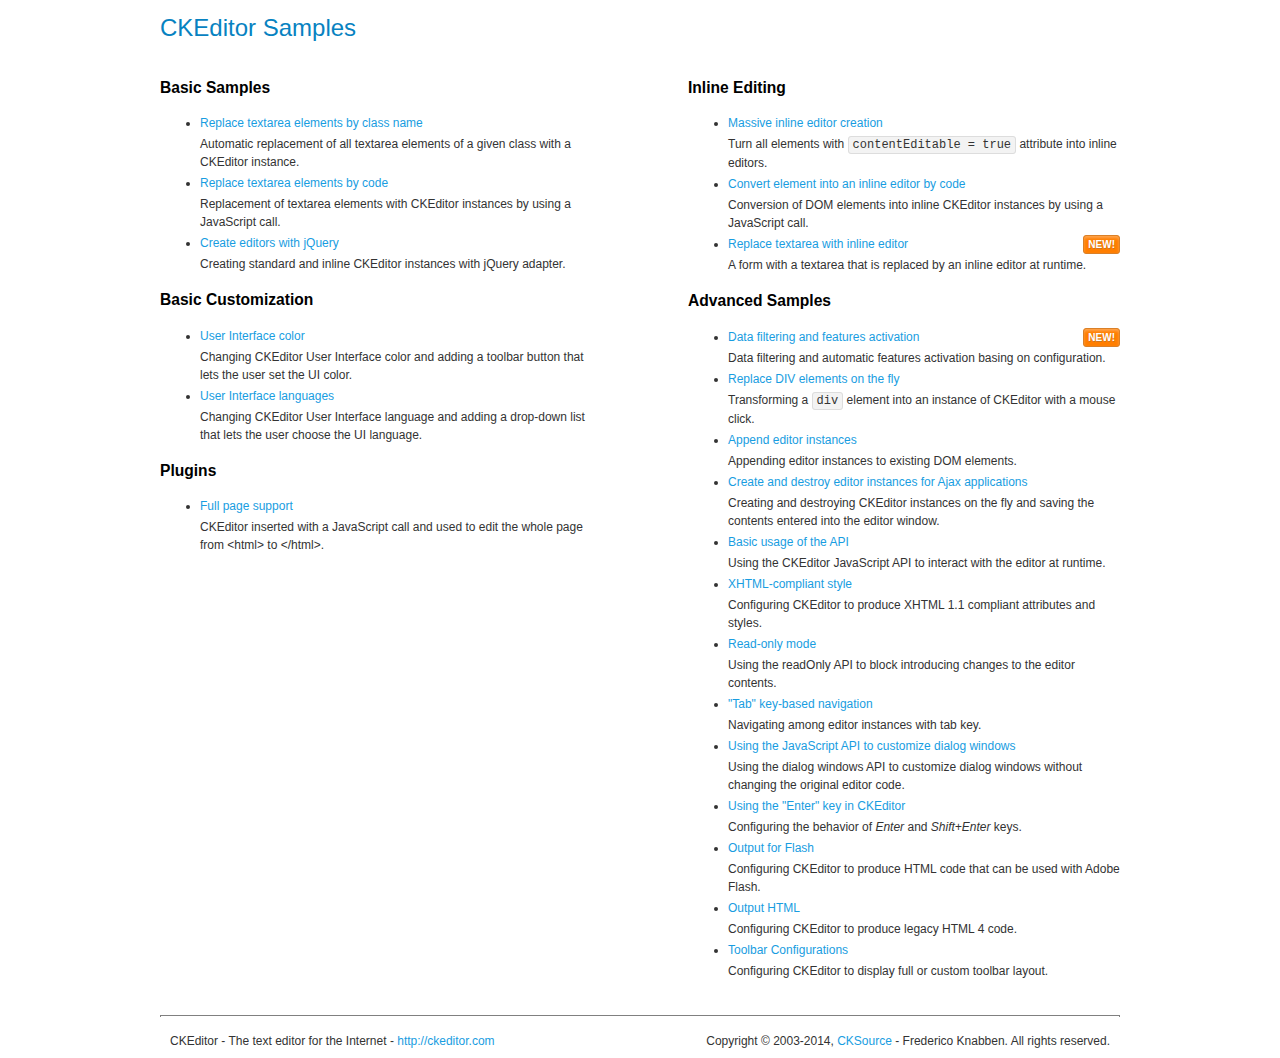
<file: ckeditor/samples/index.html>
<!DOCTYPE html>
<!--
Copyright (c) 2003-2014, CKSource - Frederico Knabben. All rights reserved.
For licensing, see LICENSE.md or http://ckeditor.com/license
-->
<html>
<head>
	<meta charset="utf-8">
	<title>CKEditor Samples</title>
	<link rel="stylesheet" href="sample.css">
</head>
<body>
	<h1 class="samples">
		CKEditor Samples
	</h1>
	<div class="twoColumns">
		<div class="twoColumnsLeft">
			<h2 class="samples">
				Basic Samples
			</h2>
			<dl class="samples">
				<dt><a class="samples" href="replacebyclass.html">Replace textarea elements by class name</a></dt>
				<dd>Automatic replacement of all textarea elements of a given class with a CKEditor instance.</dd>

				<dt><a class="samples" href="replacebycode.html">Replace textarea elements by code</a></dt>
				<dd>Replacement of textarea elements with CKEditor instances by using a JavaScript call.</dd>

				<dt><a class="samples" href="jquery.html">Create editors with jQuery</a></dt>
				<dd>Creating standard and inline CKEditor instances with jQuery adapter.</dd>
			</dl>

			<h2 class="samples">
				Basic Customization
			</h2>
			<dl class="samples">
				<dt><a class="samples" href="uicolor.html">User Interface color</a></dt>
				<dd>Changing CKEditor User Interface color and adding a toolbar button that lets the user set the UI color.</dd>

				<dt><a class="samples" href="uilanguages.html">User Interface languages</a></dt>
				<dd>Changing CKEditor User Interface language and adding a drop-down list that lets the user choose the UI language.</dd>
			</dl>


			<h2 class="samples">Plugins</h2>
<dl class="samples">
<dt><a class="samples" href="plugins/wysiwygarea/fullpage.html">Full page support</a></dt>
<dd>CKEditor inserted with a JavaScript call and used to edit the whole page from &lt;html&gt; to &lt;/html&gt;.</dd>
</dl>
		</div>
		<div class="twoColumnsRight">
			<h2 class="samples">
				Inline Editing
			</h2>
			<dl class="samples">
				<dt><a class="samples" href="inlineall.html">Massive inline editor creation</a></dt>
				<dd>Turn all elements with <code>contentEditable = true</code> attribute into inline editors.</dd>

				<dt><a class="samples" href="inlinebycode.html">Convert element into an inline editor by code</a></dt>
				<dd>Conversion of DOM elements into inline CKEditor instances by using a JavaScript call.</dd>

				<dt><a class="samples" href="inlinetextarea.html">Replace textarea with inline editor</a> <span class="new">New!</span></dt>
				<dd>A form with a textarea that is replaced by an inline editor at runtime.</dd>

				
			</dl>

			<h2 class="samples">
				Advanced Samples
			</h2>
			<dl class="samples">
				<dt><a class="samples" href="datafiltering.html">Data filtering and features activation</a> <span class="new">New!</span></dt>
				<dd>Data filtering and automatic features activation basing on configuration.</dd>

				<dt><a class="samples" href="divreplace.html">Replace DIV elements on the fly</a></dt>
				<dd>Transforming a <code>div</code> element into an instance of CKEditor with a mouse click.</dd>

				<dt><a class="samples" href="appendto.html">Append editor instances</a></dt>
				<dd>Appending editor instances to existing DOM elements.</dd>

				<dt><a class="samples" href="ajax.html">Create and destroy editor instances for Ajax applications</a></dt>
				<dd>Creating and destroying CKEditor instances on the fly and saving the contents entered into the editor window.</dd>

				<dt><a class="samples" href="api.html">Basic usage of the API</a></dt>
				<dd>Using the CKEditor JavaScript API to interact with the editor at runtime.</dd>

				<dt><a class="samples" href="xhtmlstyle.html">XHTML-compliant style</a></dt>
				<dd>Configuring CKEditor to produce XHTML 1.1 compliant attributes and styles.</dd>

				<dt><a class="samples" href="readonly.html">Read-only mode</a></dt>
				<dd>Using the readOnly API to block introducing changes to the editor contents.</dd>

				<dt><a class="samples" href="tabindex.html">"Tab" key-based navigation</a></dt>
				<dd>Navigating among editor instances with tab key.</dd>


				
<dt><a class="samples" href="plugins/dialog/dialog.html">Using the JavaScript API to customize dialog windows</a></dt>
<dd>Using the dialog windows API to customize dialog windows without changing the original editor code.</dd>

<dt><a class="samples" href="plugins/enterkey/enterkey.html">Using the &quot;Enter&quot; key in CKEditor</a></dt>
<dd>Configuring the behavior of <em>Enter</em> and <em>Shift+Enter</em> keys.</dd>

<dt><a class="samples" href="plugins/htmlwriter/outputforflash.html">Output for Flash</a></dt>
<dd>Configuring CKEditor to produce HTML code that can be used with Adobe Flash.</dd>

<dt><a class="samples" href="plugins/htmlwriter/outputhtml.html">Output HTML</a></dt>
<dd>Configuring CKEditor to produce legacy HTML 4 code.</dd>

<dt><a class="samples" href="plugins/toolbar/toolbar.html">Toolbar Configurations</a></dt>
<dd>Configuring CKEditor to display full or custom toolbar layout.</dd>

			</dl>
		</div>
	</div>
	<div id="footer">
		<hr>
		<p>
			CKEditor - The text editor for the Internet - <a class="samples" href="http://ckeditor.com/">http://ckeditor.com</a>
		</p>
		<p id="copy">
			Copyright &copy; 2003-2014, <a class="samples" href="http://cksource.com/">CKSource</a> - Frederico Knabben. All rights reserved.
		</p>
	</div>
</body>
</html>
</file>
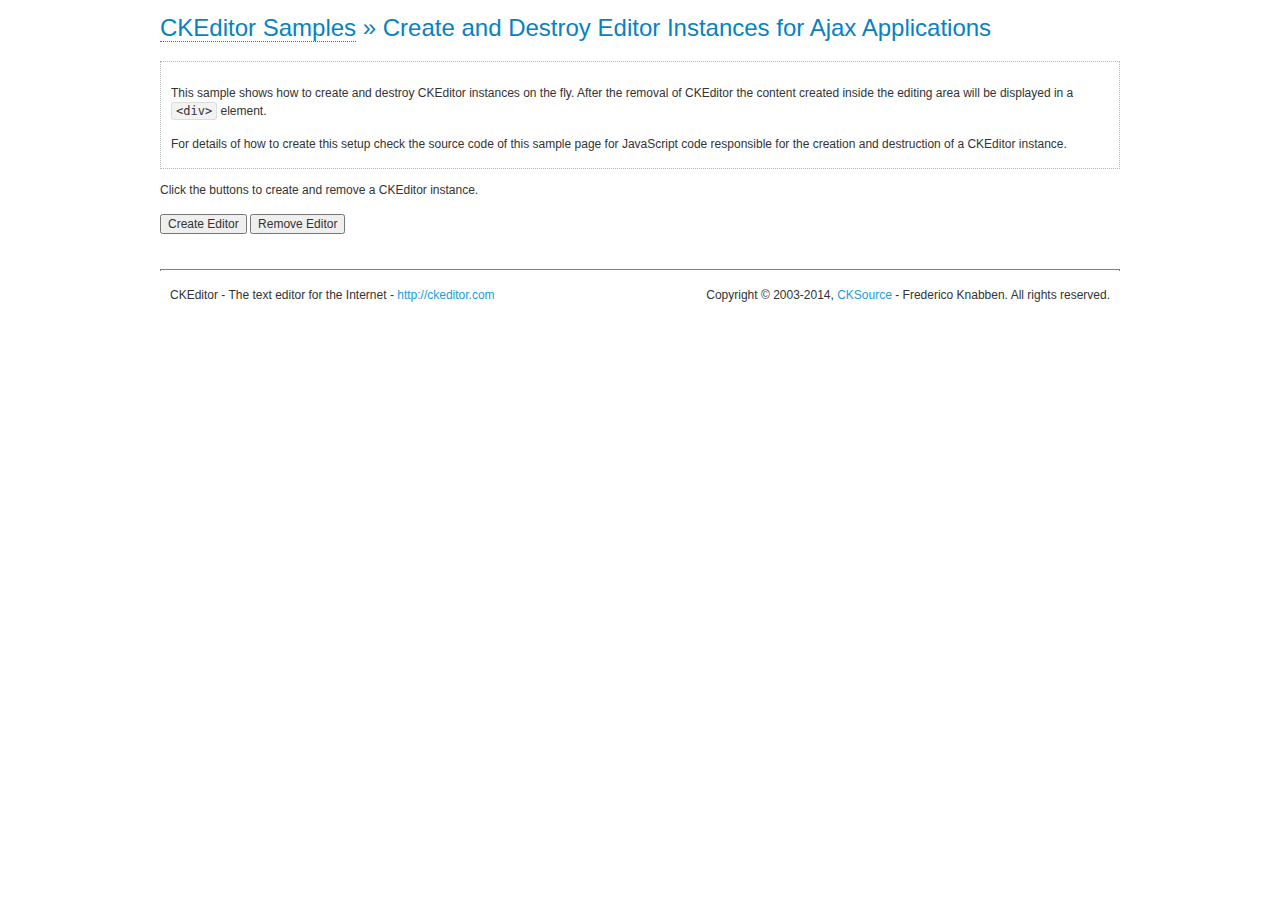
<file: ckeditor/samples/ajax.html>
<!DOCTYPE html>
<!--
Copyright (c) 2003-2014, CKSource - Frederico Knabben. All rights reserved.
For licensing, see LICENSE.md or http://ckeditor.com/license
-->
<html>
<head>
	<meta charset="utf-8">
	<title>Ajax &mdash; CKEditor Sample</title>
	<script src="../ckeditor.js"></script>
	<link rel="stylesheet" href="sample.css">
	<script>

		var editor, html = '';

		function createEditor() {
			if ( editor )
				return;

			// Create a new editor inside the <div id="editor">, setting its value to html
			var config = {};
			editor = CKEDITOR.appendTo( 'editor', config, html );
		}

		function removeEditor() {
			if ( !editor )
				return;

			// Retrieve the editor contents. In an Ajax application, this data would be
			// sent to the server or used in any other way.
			document.getElementById( 'editorcontents' ).innerHTML = html = editor.getData();
			document.getElementById( 'contents' ).style.display = '';

			// Destroy the editor.
			editor.destroy();
			editor = null;
		}

	</script>
</head>
<body>
	<h1 class="samples">
		<a href="index.html">CKEditor Samples</a> &raquo; Create and Destroy Editor Instances for Ajax Applications
	</h1>
	<div class="description">
		<p>
			This sample shows how to create and destroy CKEditor instances on the fly. After the removal of CKEditor the content created inside the editing
			area will be displayed in a <code>&lt;div&gt;</code> element.
		</p>
		<p>
			For details of how to create this setup check the source code of this sample page
			for JavaScript code responsible for the creation and destruction of a CKEditor instance.
		</p>
	</div>
	<p>Click the buttons to create and remove a CKEditor instance.</p>
	<p>
		<input onclick="createEditor();" type="button" value="Create Editor">
		<input onclick="removeEditor();" type="button" value="Remove Editor">
	</p>
	<!-- This div will hold the editor. -->
	<div id="editor">
	</div>
	<div id="contents" style="display: none">
		<p>
			Edited Contents:
		</p>
		<!-- This div will be used to display the editor contents. -->
		<div id="editorcontents">
		</div>
	</div>
	<div id="footer">
		<hr>
		<p>
			CKEditor - The text editor for the Internet - <a class="samples" href="http://ckeditor.com/">http://ckeditor.com</a>
		</p>
		<p id="copy">
			Copyright &copy; 2003-2014, <a class="samples" href="http://cksource.com/">CKSource</a> - Frederico
			Knabben. All rights reserved.
		</p>
	</div>
</body>
</html>
</file>
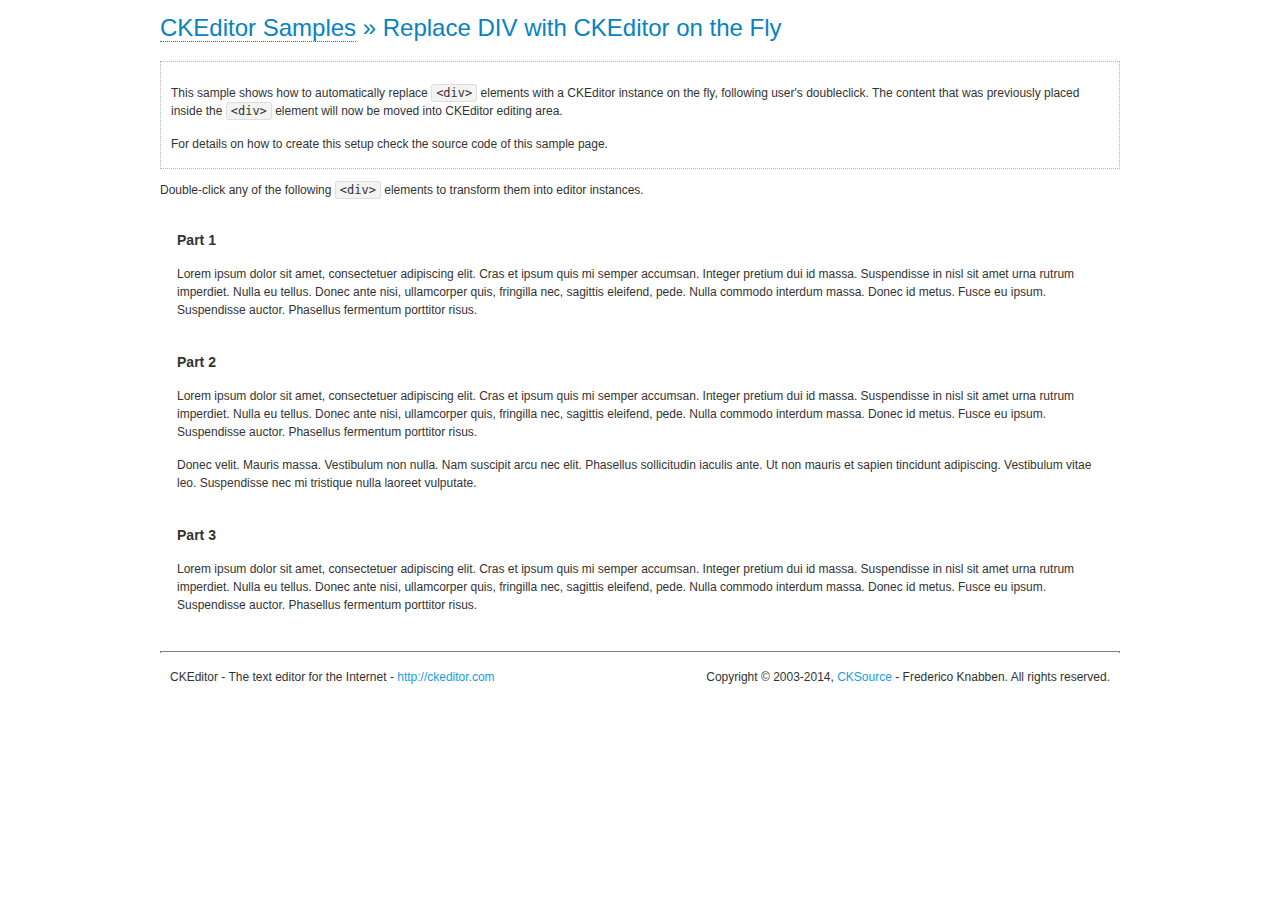
<file: ckeditor/samples/divreplace.html>
<!DOCTYPE html>
<!--
Copyright (c) 2003-2014, CKSource - Frederico Knabben. All rights reserved.
For licensing, see LICENSE.md or http://ckeditor.com/license
-->
<html>
<head>
	<meta charset="utf-8">
	<title>Replace DIV &mdash; CKEditor Sample</title>
	<script src="../ckeditor.js"></script>
	<link href="sample.css" rel="stylesheet">
	<style>

		div.editable
		{
			border: solid 2px transparent;
			padding-left: 15px;
			padding-right: 15px;
		}

		div.editable:hover
		{
			border-color: black;
		}

	</style>
	<script>

		// Uncomment the following code to test the "Timeout Loading Method".
		// CKEDITOR.loadFullCoreTimeout = 5;

		window.onload = function() {
			// Listen to the double click event.
			if ( window.addEventListener )
				document.body.addEventListener( 'dblclick', onDoubleClick, false );
			else if ( window.attachEvent )
				document.body.attachEvent( 'ondblclick', onDoubleClick );

		};

		function onDoubleClick( ev ) {
			// Get the element which fired the event. This is not necessarily the
			// element to which the event has been attached.
			var element = ev.target || ev.srcElement;

			// Find out the div that holds this element.
			var name;

			do {
				element = element.parentNode;
			}
			while ( element && ( name = element.nodeName.toLowerCase() ) &&
				( name != 'div' || element.className.indexOf( 'editable' ) == -1 ) && name != 'body' );

			if ( name == 'div' && element.className.indexOf( 'editable' ) != -1 )
				replaceDiv( element );
		}

		var editor;

		function replaceDiv( div ) {
			if ( editor )
				editor.destroy();

			editor = CKEDITOR.replace( div );
		}

	</script>
</head>
<body>
	<h1 class="samples">
		<a href="index.html">CKEditor Samples</a> &raquo; Replace DIV with CKEditor on the Fly
	</h1>
	<div class="description">
		<p>
			This sample shows how to automatically replace <code>&lt;div&gt;</code> elements
			with a CKEditor instance on the fly, following user's doubleclick. The content
			that was previously placed inside the <code>&lt;div&gt;</code> element will now
			be moved into CKEditor editing area.
		</p>
		<p>
			For details on how to create this setup check the source code of this sample page.
		</p>
	</div>
	<p>
		Double-click any of the following <code>&lt;div&gt;</code> elements to transform them into
		editor instances.
	</p>
	<div class="editable">
		<h3>
			Part 1
		</h3>
		<p>
			Lorem ipsum dolor sit amet, consectetuer adipiscing elit. Cras et ipsum quis mi
			semper accumsan. Integer pretium dui id massa. Suspendisse in nisl sit amet urna
			rutrum imperdiet. Nulla eu tellus. Donec ante nisi, ullamcorper quis, fringilla
			nec, sagittis eleifend, pede. Nulla commodo interdum massa. Donec id metus. Fusce
			eu ipsum. Suspendisse auctor. Phasellus fermentum porttitor risus.
		</p>
	</div>
	<div class="editable">
		<h3>
			Part 2
		</h3>
		<p>
			Lorem ipsum dolor sit amet, consectetuer adipiscing elit. Cras et ipsum quis mi
			semper accumsan. Integer pretium dui id massa. Suspendisse in nisl sit amet urna
			rutrum imperdiet. Nulla eu tellus. Donec ante nisi, ullamcorper quis, fringilla
			nec, sagittis eleifend, pede. Nulla commodo interdum massa. Donec id metus. Fusce
			eu ipsum. Suspendisse auctor. Phasellus fermentum porttitor risus.
		</p>
		<p>
			Donec velit. Mauris massa. Vestibulum non nulla. Nam suscipit arcu nec elit. Phasellus
			sollicitudin iaculis ante. Ut non mauris et sapien tincidunt adipiscing. Vestibulum
			vitae leo. Suspendisse nec mi tristique nulla laoreet vulputate.
		</p>
	</div>
	<div class="editable">
		<h3>
			Part 3
		</h3>
		<p>
			Lorem ipsum dolor sit amet, consectetuer adipiscing elit. Cras et ipsum quis mi
			semper accumsan. Integer pretium dui id massa. Suspendisse in nisl sit amet urna
			rutrum imperdiet. Nulla eu tellus. Donec ante nisi, ullamcorper quis, fringilla
			nec, sagittis eleifend, pede. Nulla commodo interdum massa. Donec id metus. Fusce
			eu ipsum. Suspendisse auctor. Phasellus fermentum porttitor risus.
		</p>
	</div>
	<div id="footer">
		<hr>
		<p>
			CKEditor - The text editor for the Internet - <a class="samples" href="http://ckeditor.com/">http://ckeditor.com</a>
		</p>
		<p id="copy">
			Copyright &copy; 2003-2014, <a class="samples" href="http://cksource.com/">CKSource</a> - Frederico
			Knabben. All rights reserved.
		</p>
	</div>
</body>
</html>
</file>
<file: ckeditor/samples/sample.css>
/*
Copyright (c) 2003-2014, CKSource - Frederico Knabben. All rights reserved.
For licensing, see LICENSE.md or http://ckeditor.com/license
*/

html, body, h1, h2, h3, h4, h5, h6, div, span, blockquote, p, address, form, fieldset, img, ul, ol, dl, dt, dd, li, hr, table, td, th, strong, em, sup, sub, dfn, ins, del, q, cite, var, samp, code, kbd, tt, pre
{
	line-height: 1.5;
}

body
{
	padding: 10px 30px;
}

input, textarea, select, option, optgroup, button, td, th
{
	font-size: 100%;
}

pre
{
	-moz-tab-size: 4;
	-o-tab-size: 4;
	-webkit-tab-size: 4;
	tab-size: 4;
}

pre, code, kbd, samp, tt
{
	font-family: monospace,monospace;
	font-size: 1em;
}

body {
	width: 960px;
	margin: 0 auto;
}

code
{
	background: #f3f3f3;
	border: 1px solid #ddd;
	padding: 1px 4px;

	-moz-border-radius: 3px;
	-webkit-border-radius: 3px;
	border-radius: 3px;
}

abbr
{
	border-bottom: 1px dotted #555;
	cursor: pointer;
}

.new, .beta
{
	text-transform: uppercase;
	font-size: 10px;
	font-weight: bold;
	padding: 1px 4px;
	margin: 0 0 0 5px;
	color: #fff;
	float: right;

	-moz-border-radius: 3px;
	-webkit-border-radius: 3px;
	border-radius: 3px;
}

.new
{
	background: #FF7E00;
	border: 1px solid #DA8028;
	text-shadow: 0 1px 0 #C97626;

	-moz-box-shadow: 0 2px 3px 0 #FFA54E inset;
	-webkit-box-shadow: 0 2px 3px 0 #FFA54E inset;
	box-shadow: 0 2px 3px 0 #FFA54E inset;
}

.beta
{
	background: #18C0DF;
	border: 1px solid #19AAD8;
	text-shadow: 0 1px 0 #048CAD;
	font-style: italic;

	-moz-box-shadow: 0 2px 3px 0 #50D4FD inset;
	-webkit-box-shadow: 0 2px 3px 0 #50D4FD inset;
	box-shadow: 0 2px 3px 0 #50D4FD inset;
}

h1.samples
{
	color: #0782C1;
	font-size: 200%;
	font-weight: normal;
	margin: 0;
	padding: 0;
}

h1.samples a
{
	color: #0782C1;
	text-decoration: none;
	border-bottom: 1px dotted #0782C1;
}

.samples a:hover
{
	border-bottom: 1px dotted #0782C1;
}

h2.samples
{
	color: #000000;
	font-size: 130%;
	margin: 15px 0 0 0;
	padding: 0;
}

p, blockquote, address, form, pre, dl, h1.samples, h2.samples
{
	margin-bottom: 15px;
}

ul.samples
{
	margin-bottom: 15px;
}

.clear
{
	clear: both;
}

fieldset
{
	margin: 0;
	padding: 10px;
}

body, input, textarea
{
	color: #333333;
	font-family: Arial, Helvetica, sans-serif;
}

body
{
	font-size: 75%;
}

a.samples
{
	color: #189DE1;
	text-decoration: none;
}

form
{
	margin: 0;
	padding: 0;
}

pre.samples
{
	background-color: #F7F7F7;
	border: 1px solid #D7D7D7;
	overflow: auto;
	padding: 0.25em;
	white-space: pre-wrap; /* CSS 2.1 */
	word-wrap: break-word; /* IE7 */
}

#footer
{
	clear: both;
	padding-top: 10px;
}

#footer hr
{
	margin: 10px 0 15px 0;
	height: 1px;
	border: solid 1px gray;
	border-bottom: none;
}

#footer p
{
	margin: 0 10px 10px 10px;
	float: left;
}

#footer #copy
{
	float: right;
}

#outputSample
{
	width: 100%;
	table-layout: fixed;
}

#outputSample thead th
{
	color: #dddddd;
	background-color: #999999;
	padding: 4px;
	white-space: nowrap;
}

#outputSample tbody th
{
	vertical-align: top;
	text-align: left;
}

#outputSample pre
{
	margin: 0;
	padding: 0;
}

.description
{
	border: 1px dotted #B7B7B7;
	margin-bottom: 10px;
	padding: 10px 10px 0;
	overflow: hidden;
}

label
{
	display: block;
	margin-bottom: 6px;
}

/**
 *	CKEditor editables are automatically set with the "cke_editable" class
 *	plus cke_editable_(inline|themed) depending on the editor type.
 */

/* Style a bit the inline editables. */
.cke_editable.cke_editable_inline
{
	cursor: pointer;
}

/* Once an editable element gets focused, the "cke_focus" class is
   added to it, so we can style it differently. */
.cke_editable.cke_editable_inline.cke_focus
{
	box-shadow: inset 0px 0px 20px 3px #ddd, inset 0 0 1px #000;
	outline: none;
	background: #eee;
	cursor: text;
}

/* Avoid pre-formatted overflows inline editable. */
.cke_editable_inline pre
{
	white-space: pre-wrap;
	word-wrap: break-word;
}

/**
 *	Samples index styles.
 */

.twoColumns,
.twoColumnsLeft,
.twoColumnsRight
{
	overflow: hidden;
}

.twoColumnsLeft,
.twoColumnsRight
{
	width: 45%;
}

.twoColumnsLeft
{
	float: left;
}

.twoColumnsRight
{
	float: right;
}

dl.samples
{
	padding: 0 0 0 40px;
}
dl.samples > dt
{
	display: list-item;
	list-style-type: disc;
	list-style-position: outside;
	margin: 0 0 3px;
}
dl.samples > dd
{
	margin: 0 0 3px;
}
.warning
{
	color: #ff0000;
	background-color: #FFCCBA;
	border: 2px dotted #ff0000;
	padding: 15px 10px;
	margin: 10px 0;
}

/* Used on inline samples */

blockquote
{
	font-style: italic;
	font-family: Georgia, Times, "Times New Roman", serif;
	padding: 2px 0;
	border-style: solid;
	border-color: #ccc;
	border-width: 0;
}

.cke_contents_ltr blockquote
{
	padding-left: 20px;
	padding-right: 8px;
	border-left-width: 5px;
}

.cke_contents_rtl blockquote
{
	padding-left: 8px;
	padding-right: 20px;
	border-right-width: 5px;
}

img.right {
	border: 1px solid #ccc;
	float: right;
	margin-left: 15px;
	padding: 5px;
}

img.left {
	border: 1px solid #ccc;
	float: left;
	margin-right: 15px;
	padding: 5px;
}

.marker
{
	background-color: Yellow;
}
</file>
